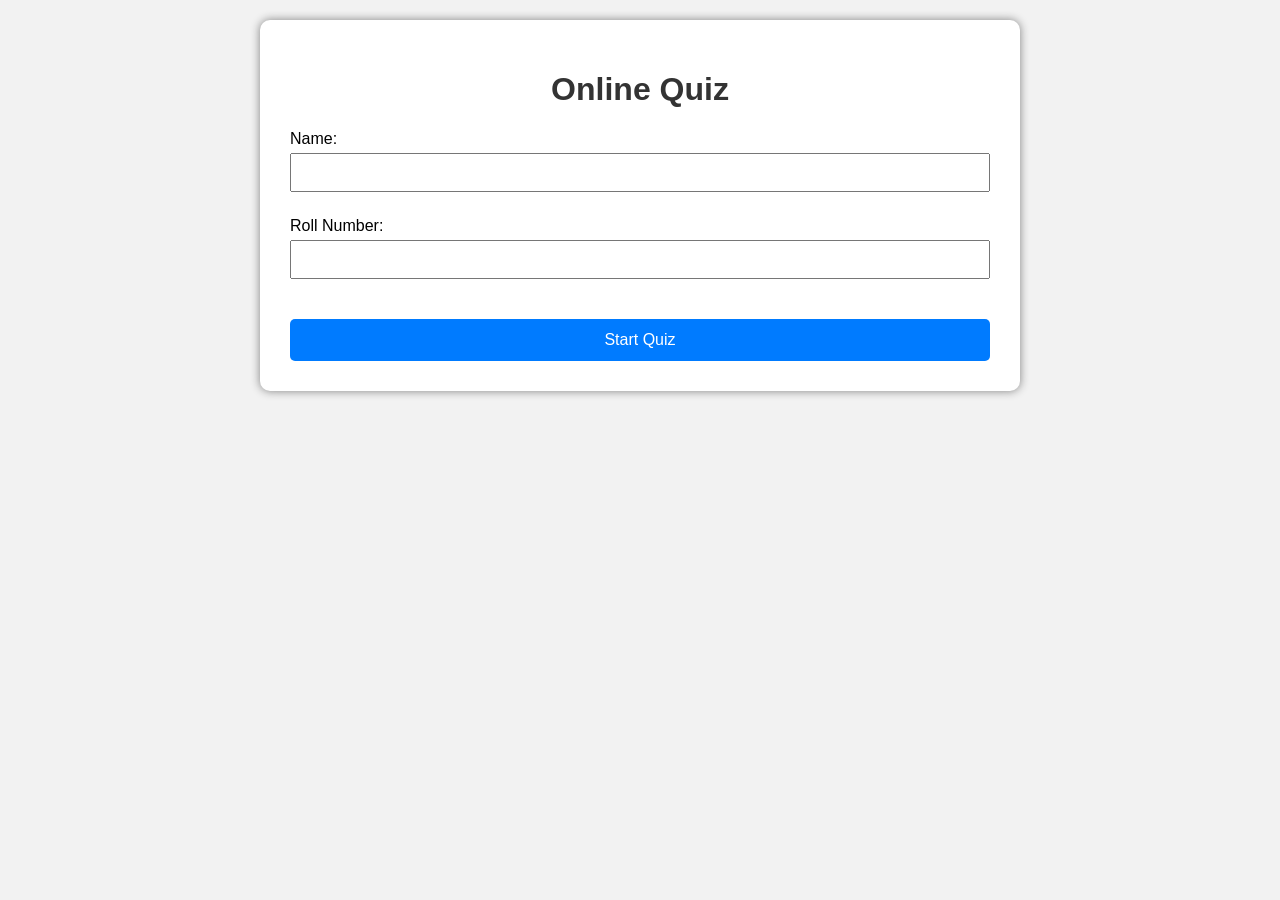
<file: EX_5/index.html>
<!DOCTYPE html>
<html lang="en">
<head>
    <meta charset="UTF-8">
    <meta name="viewport" content="width=device-width, initial-scale=1.0">
    <title>Student Details</title>
    <link rel="stylesheet" href="style.css">
</head>
<body>

    <div class="container">
        <h1>Online Quiz</h1>

        <form onsubmit="startQuiz(event)">
            <label for="name">Name:</label>
            <input type="text" id="name" required>

            <label for="rollnumber">Roll Number:</label>
            <input type="text" id="rollnumber" required>

            <button type="submit">Start Quiz</button>
        </form>
    </div>

    <script src="script.js"></script>
</body>
</html>
</file>
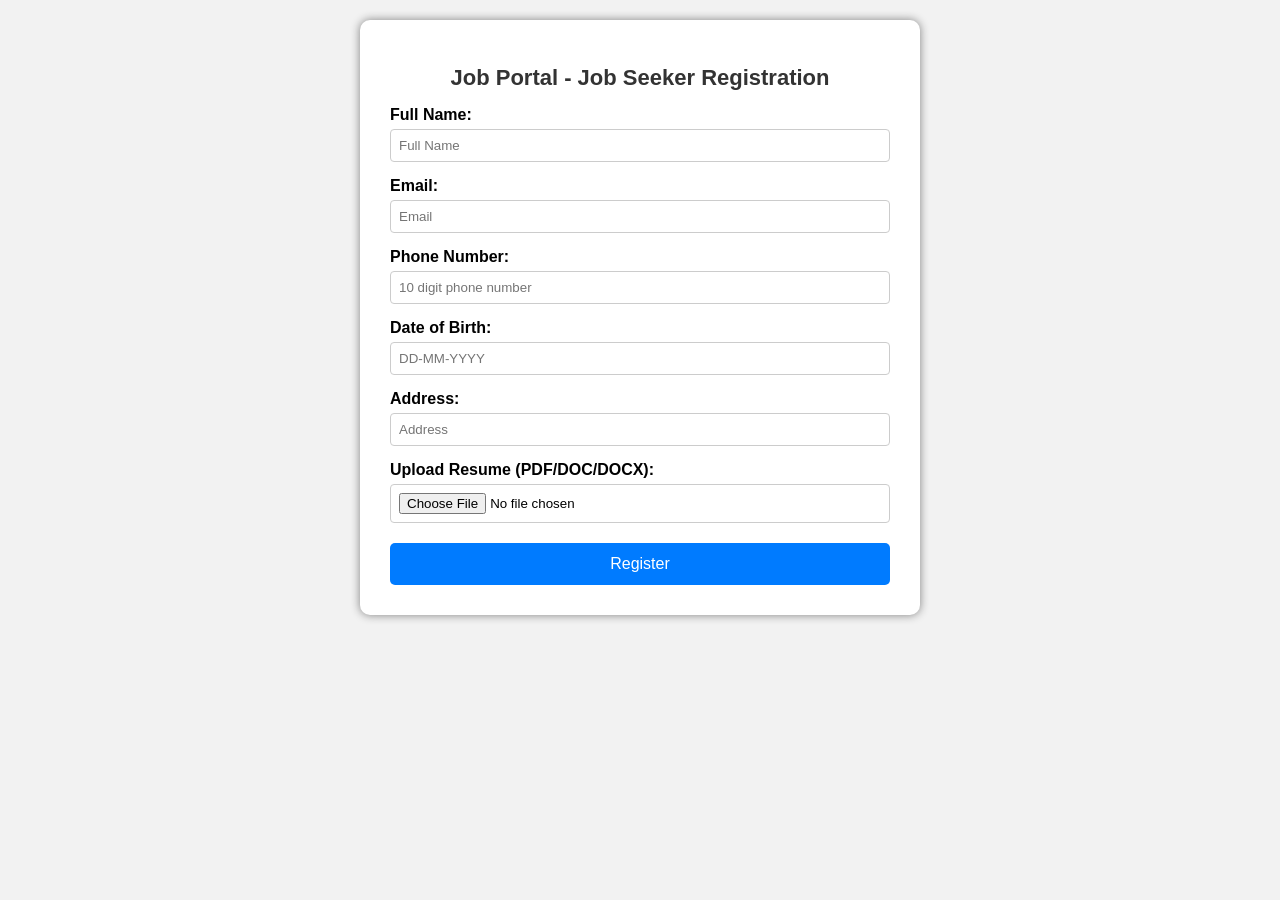
<file: EX_4/registration.html>
<!DOCTYPE html>
<html lang="en">
<head>
<meta charset="UTF-8">
<meta name="viewport" content="width=device-width, initial-scale=1.0">
<title>Job Portal - User Registration</title>
<link rel="stylesheet" href="style.css">
</head>
<body>

<div class="container">
    <h1>Job Portal - Job Seeker Registration</h1>

    <form id="registerForm" onsubmit="return validateForm()">

        <label for="name">Full Name:</label>
        <input type="text" id="name" placeholder="Full Name" required>

        <label for="email">Email:</label>
        <input type="text" id="email" placeholder="Email" required>

        <label for="phone">Phone Number:</label>
        <input type="text" id="phone" placeholder="10 digit phone number" required>

        <label for="dob">Date of Birth:</label>
        <input type="text" id="dob" placeholder="DD-MM-YYYY" required>

        <label for="address">Address:</label>
        <input type="text" id="address" placeholder="Address" required>

        <label for="resume">Upload Resume (PDF/DOC/DOCX):</label>
        <input type="file" id="resume" required>

        <div id="errorBox" class="error"></div>

        <button type="submit">Register</button>

    </form>

    <div id="successMsg" class="success"></div>
</div>

<script src="script.js"></script>
</body>
</html>
</file>
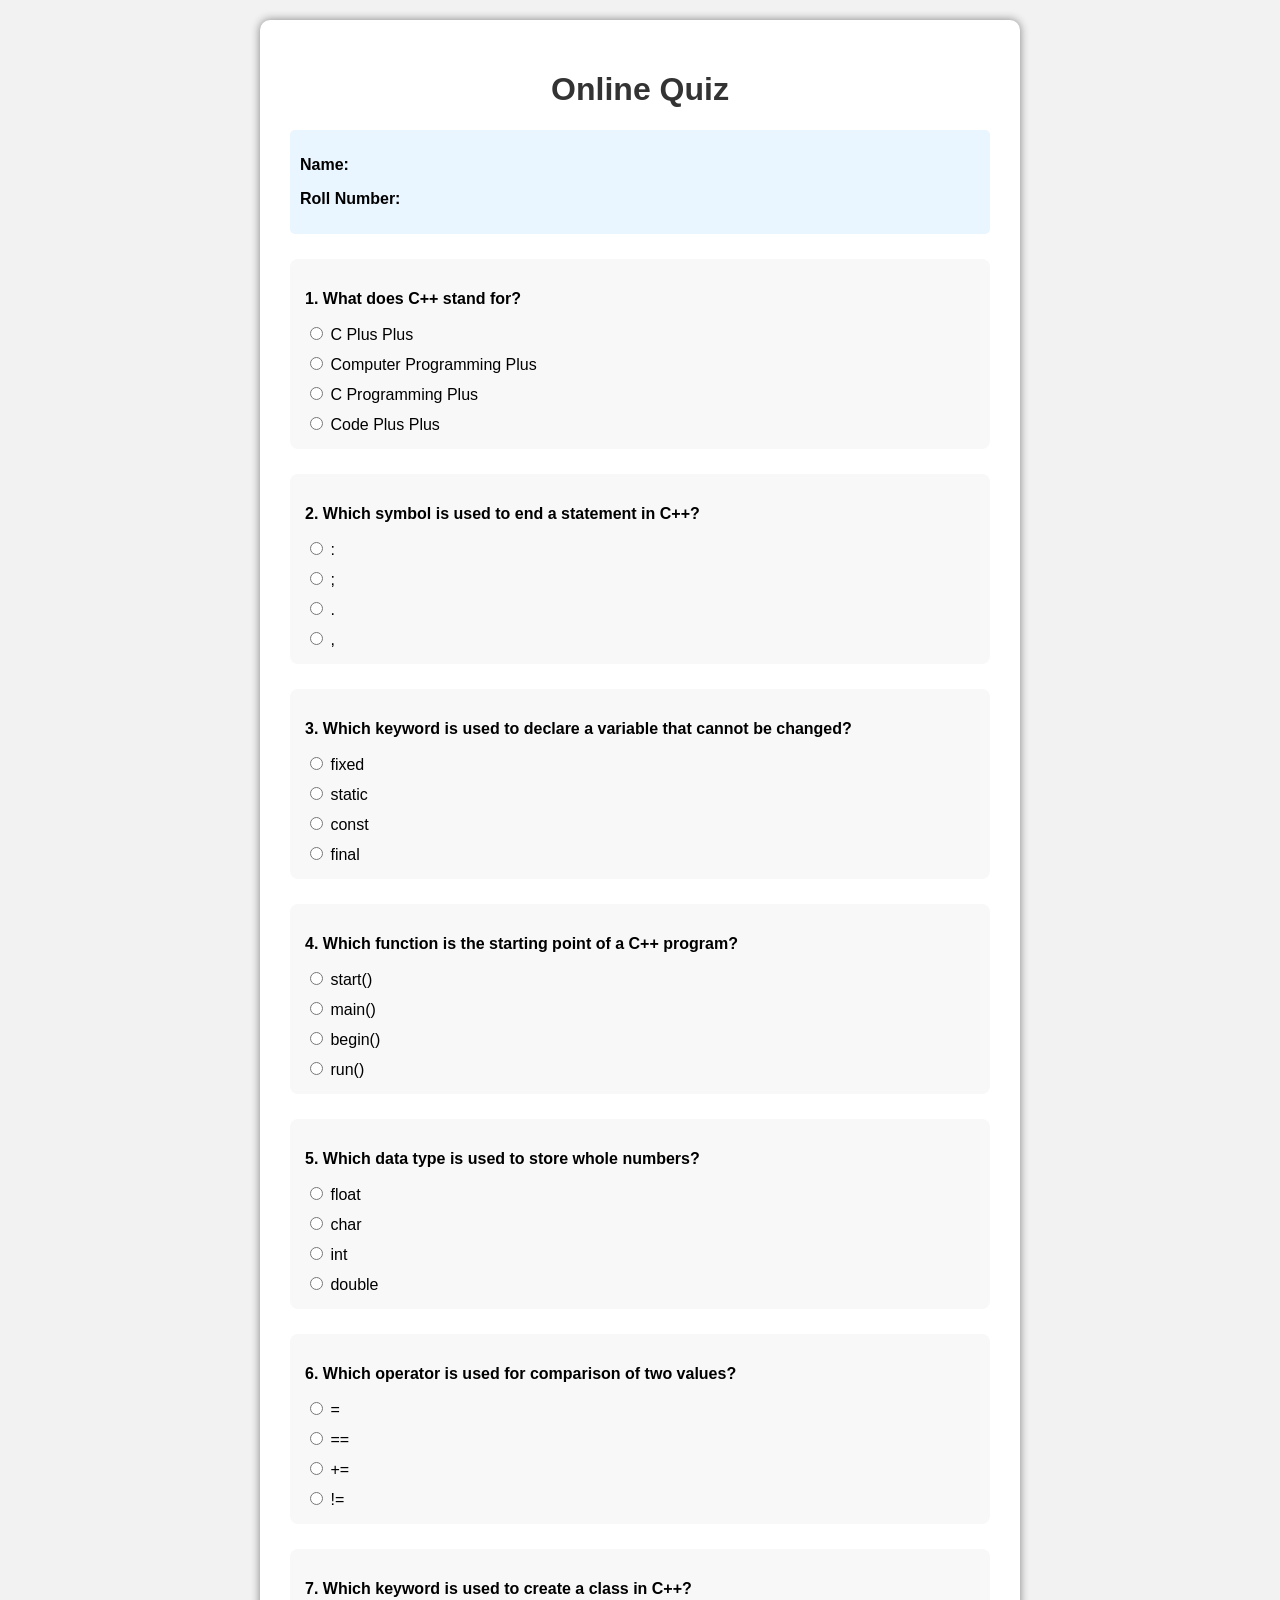
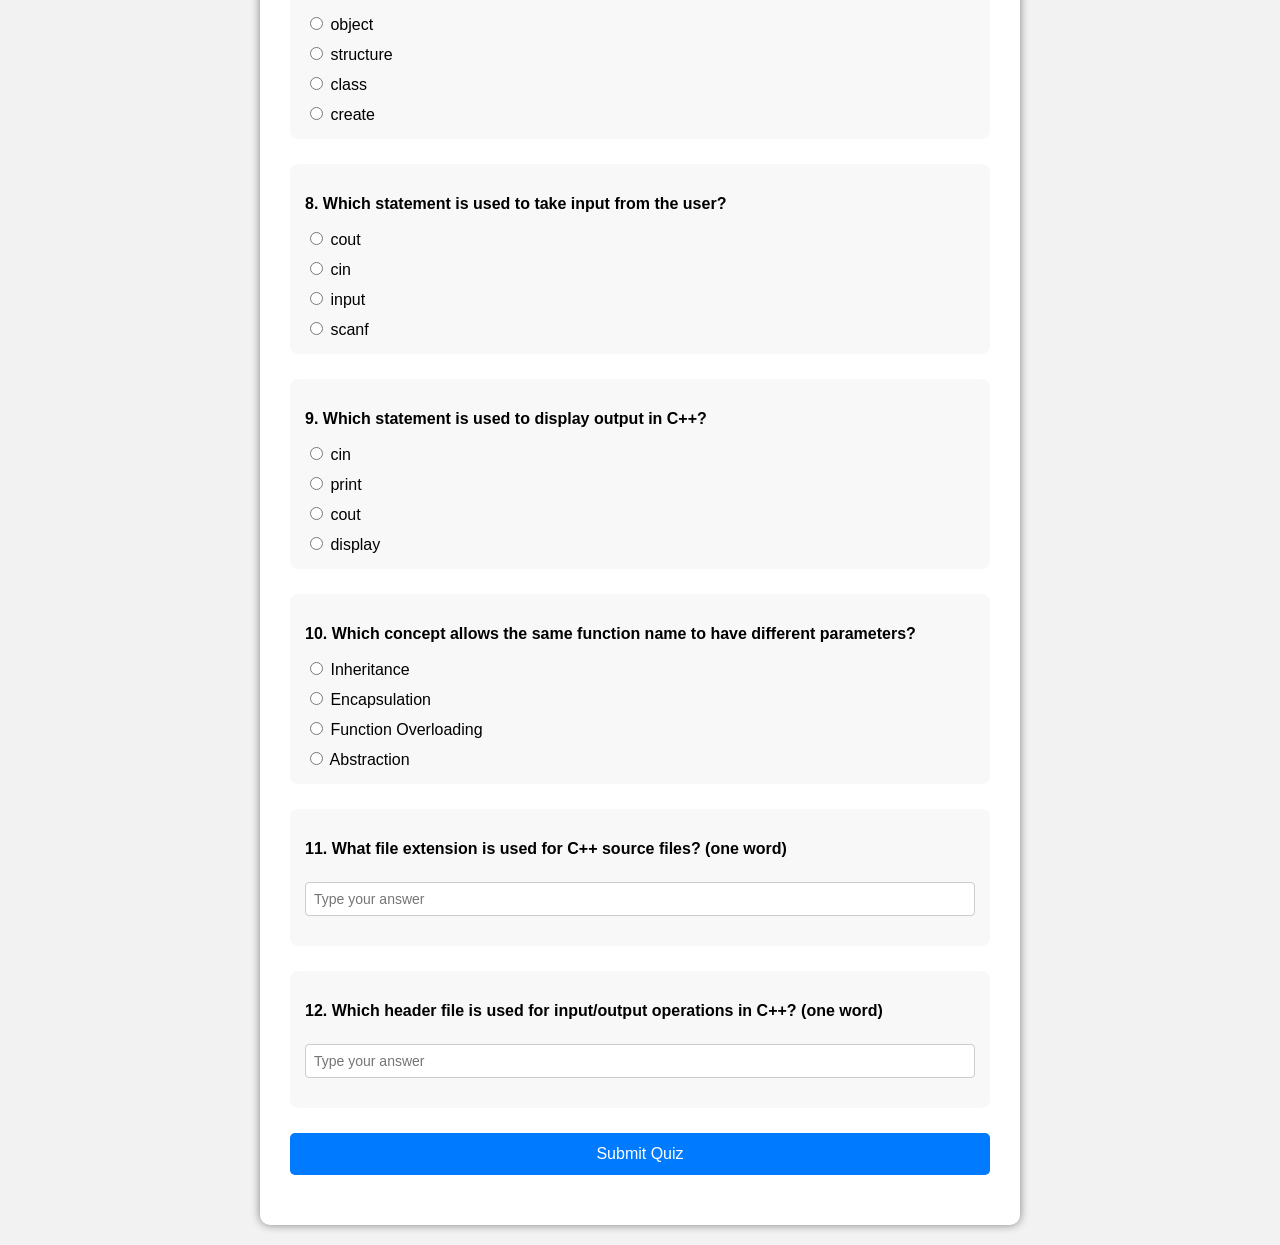
<file: EX_5/questions.html>
<!DOCTYPE html>
<html lang="en">
<head>
    <meta charset="UTF-8">
    <meta name="viewport" content="width=device-width, initial-scale=1.0">
    <title>Quiz Questions</title>
    <link rel="stylesheet" href="style.css">
</head>
<body>

    <div class="container">
        <h1>Online Quiz</h1>

        <div class="student-info">
            <p><b>Name:</b> <span id="studentName"></span></p>
            <p><b>Roll Number:</b> <span id="rollNumber"></span></p>
        </div>

        <form id="quizForm">

            <div class="question">
        <p>1. What does C++ stand for?</p>
        <label><input type="radio" name="q1" value="a"> C Plus Plus</label>
        <label><input type="radio" name="q1" value="b"> Computer Programming Plus</label>
        <label><input type="radio" name="q1" value="c"> C Programming Plus</label>
        <label><input type="radio" name="q1" value="d"> Code Plus Plus</label>
    </div>

    <div class="question">
        <p>2. Which symbol is used to end a statement in C++?</p>
        <label><input type="radio" name="q2" value="a"> :</label>
        <label><input type="radio" name="q2" value="b"> ;</label>
        <label><input type="radio" name="q2" value="c"> .</label>
        <label><input type="radio" name="q2" value="d"> ,</label>
    </div>

    <div class="question">
        <p>3. Which keyword is used to declare a variable that cannot be changed?</p>
        <label><input type="radio" name="q3" value="a"> fixed</label>
        <label><input type="radio" name="q3" value="b"> static</label>
        <label><input type="radio" name="q3" value="c"> const</label>
        <label><input type="radio" name="q3" value="d"> final</label>
    </div>

    <div class="question">
        <p>4. Which function is the starting point of a C++ program?</p>
        <label><input type="radio" name="q4" value="a"> start()</label>
        <label><input type="radio" name="q4" value="b"> main()</label>
        <label><input type="radio" name="q4" value="c"> begin()</label>
        <label><input type="radio" name="q4" value="d"> run()</label>
    </div>

    <div class="question">
        <p>5. Which data type is used to store whole numbers?</p>
        <label><input type="radio" name="q5" value="a"> float</label>
        <label><input type="radio" name="q5" value="b"> char</label>
        <label><input type="radio" name="q5" value="c"> int</label>
        <label><input type="radio" name="q5" value="d"> double</label>
    </div>

    <div class="question">
        <p>6. Which operator is used for comparison of two values?</p>
        <label><input type="radio" name="q6" value="a"> =</label>
        <label><input type="radio" name="q6" value="b"> ==</label>
        <label><input type="radio" name="q6" value="c"> +=</label>
        <label><input type="radio" name="q6" value="d"> !=</label>
    </div>

    <div class="question">
        <p>7. Which keyword is used to create a class in C++?</p>
        <label><input type="radio" name="q7" value="a"> object</label>
        <label><input type="radio" name="q7" value="b"> structure</label>
        <label><input type="radio" name="q7" value="c"> class</label>
        <label><input type="radio" name="q7" value="d"> create</label>
    </div>

    <div class="question">
        <p>8. Which statement is used to take input from the user?</p>
        <label><input type="radio" name="q8" value="a"> cout</label>
        <label><input type="radio" name="q8" value="b"> cin</label>
        <label><input type="radio" name="q8" value="c"> input</label>
        <label><input type="radio" name="q8" value="d"> scanf</label>
    </div>

    <div class="question">
        <p>9. Which statement is used to display output in C++?</p>
        <label><input type="radio" name="q9" value="a"> cin</label>
        <label><input type="radio" name="q9" value="b"> print</label>
        <label><input type="radio" name="q9" value="c"> cout</label>
        <label><input type="radio" name="q9" value="d"> display</label>
    </div>

    <div class="question">
        <p>10. Which concept allows the same function name to have different parameters?</p>
        <label><input type="radio" name="q10" value="a"> Inheritance</label>
        <label><input type="radio" name="q10" value="b"> Encapsulation</label>
        <label><input type="radio" name="q10" value="c"> Function Overloading</label>
        <label><input type="radio" name="q10" value="d"> Abstraction</label>
    </div>

    <div class="question">
        <p>11. What file extension is used for C++ source files? (one word)</p>
        <input type="text" name="q11" class="oneword" placeholder="Type your answer">
    </div>

    <div class="question">
        <p>12. Which header file is used for input/output operations in C++? (one word)</p>
        <input type="text" name="q12" class="oneword" placeholder="Type your answer">
    </div>

    <button type="button" onclick="submitQuiz()">Submit Quiz</button>

        </form>

        <div id="result"></div>
    </div>

    <script src="script.js"></script>
</body>
</html>
</file>
<file: EX_5/style.css>
body {
    font-family: Arial, sans-serif;
    background-color: #f2f2f2;
    margin: 0;
    padding: 20px;
}

.container {
    max-width: 700px;
    margin: auto;
    background-color: white;
    padding: 30px;
    border-radius: 10px;
    box-shadow: 0 0 10px gray;
}

h1 {
    text-align: center;
    color: #333;
}

label {
    display: block;
    margin-top: 10px;
}

input[type="text"] {
    width: 100%;
    padding: 10px;
    margin-top: 5px;
    margin-bottom: 15px;
    box-sizing: border-box;
}

.question {
    margin-top: 25px;
    padding: 15px;
    background-color: #f8f8f8;
    border-radius: 8px;
}

.question p {
    font-weight: bold;
}

.question input.oneword {
    width: 100%;
    padding: 8px;
    margin-top: 8px;
    border: 1px solid #ccc;
    border-radius: 4px;
    box-sizing: border-box;
    font-size: 14px;
}

button {
    width: 100%;
    padding: 12px;
    margin-top: 25px;
    background-color: #007bff;
    color: white;
    border: none;
    border-radius: 5px;
    font-size: 16px;
    cursor: pointer;
}

button:hover {
    background-color: #0056b3;
}

.student-info {
    background-color: #e9f5ff;
    padding: 10px;
    border-radius: 5px;
}

#result {
    margin-top: 20px;
    text-align: center;
    font-size: 20px;
    font-weight: bold;
}
</file>
<file: EX_4/style.css>
body {
    font-family: Arial, sans-serif;
    background-color: #f2f2f2;
    margin: 0;
    padding: 20px;
}

.container {
    max-width: 500px;
    margin: auto;
    background-color: white;
    padding: 30px;
    border-radius: 10px;
    box-shadow: 0 0 10px gray;
}

h1 {
    text-align: center;
    color: #333;
    font-size: 22px;
}

label {
    display: block;
    margin-top: 15px;
    font-weight: bold;
}

input[type="text"],
input[type="file"] {
    width: 100%;
    padding: 8px;
    margin-top: 5px;
    box-sizing: border-box;
    border: 1px solid #ccc;
    border-radius: 4px;
}

button {
    width: 100%;
    padding: 12px;
    margin-top: 20px;
    background-color: #007bff;
    color: white;
    border: none;
    border-radius: 5px;
    font-size: 16px;
    cursor: pointer;
}

button:hover {
    background-color: #0056b3;
}

.error {
    color: #d8000c;
    background-color: #ffbaba;
    padding: 8px;
    border-radius: 5px;
    margin-top: 15px;
    display: block;
}

.error:empty {
    display: none;
}

.success {
    color: #270;
    background-color: #dff2bf;
    padding: 10px;
    border-radius: 5px;
    margin-top: 15px;
    text-align: center;
    font-weight: bold;
}

.success:empty {
    display: none;
}
</file>
